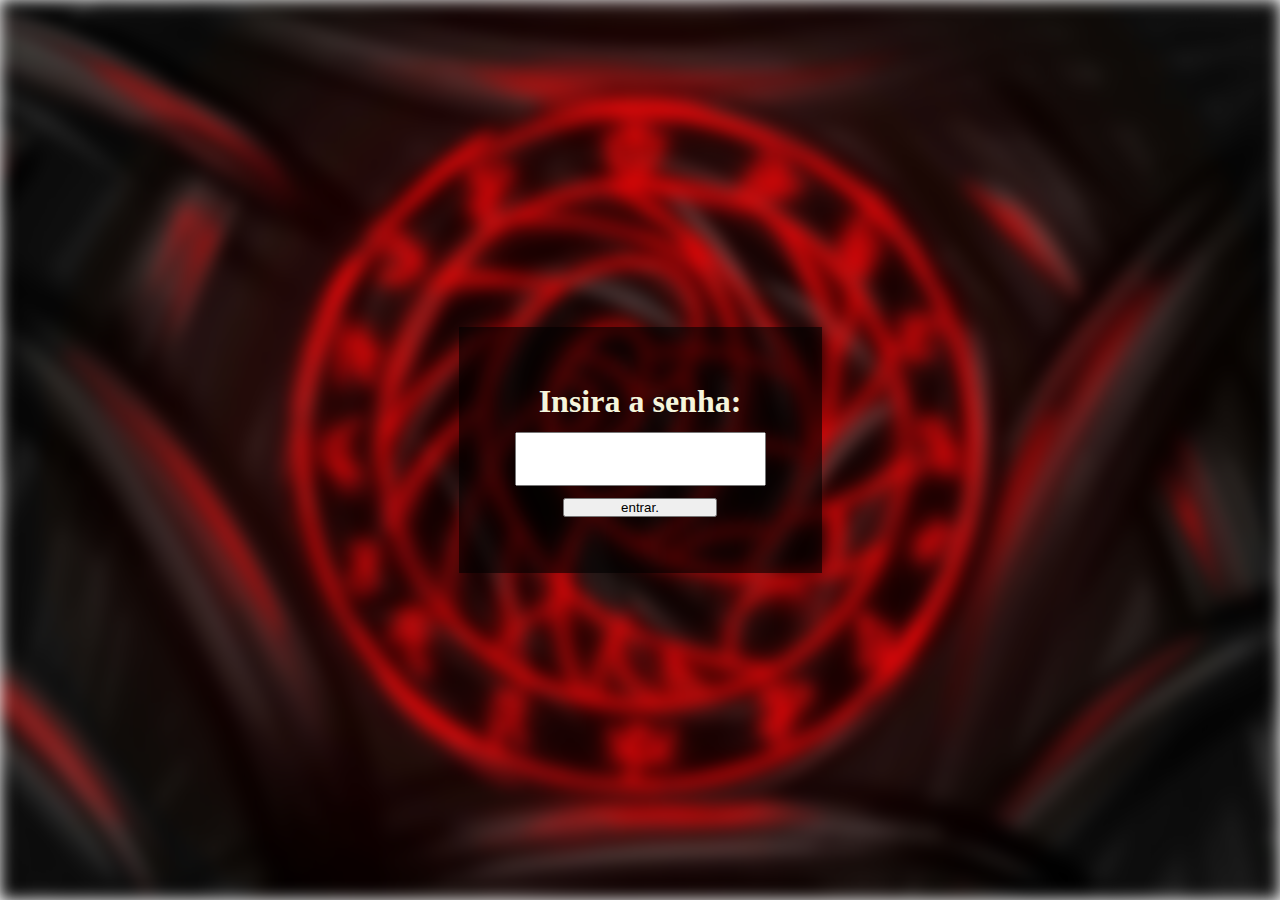
<file: index.html>
<!DOCTYPE html>
<html lang="pt-br">
<head>
    <meta charset="UTF-8">
    <meta name="viewport" content="width=device-width, initial-scale=1.0">
    <link rel="stylesheet" href="style.css">
    <script src="main.js" defer></script>
    <title>???????</title>
</head>
<body>
    <div class="blur"></div>
    <div class="password-cont">
        <h1>Insira a senha:</h1>
        <input type="text" id="password">
        <button id="entrar">entrar.</button>
    </div>
</body>
</html>
</file>
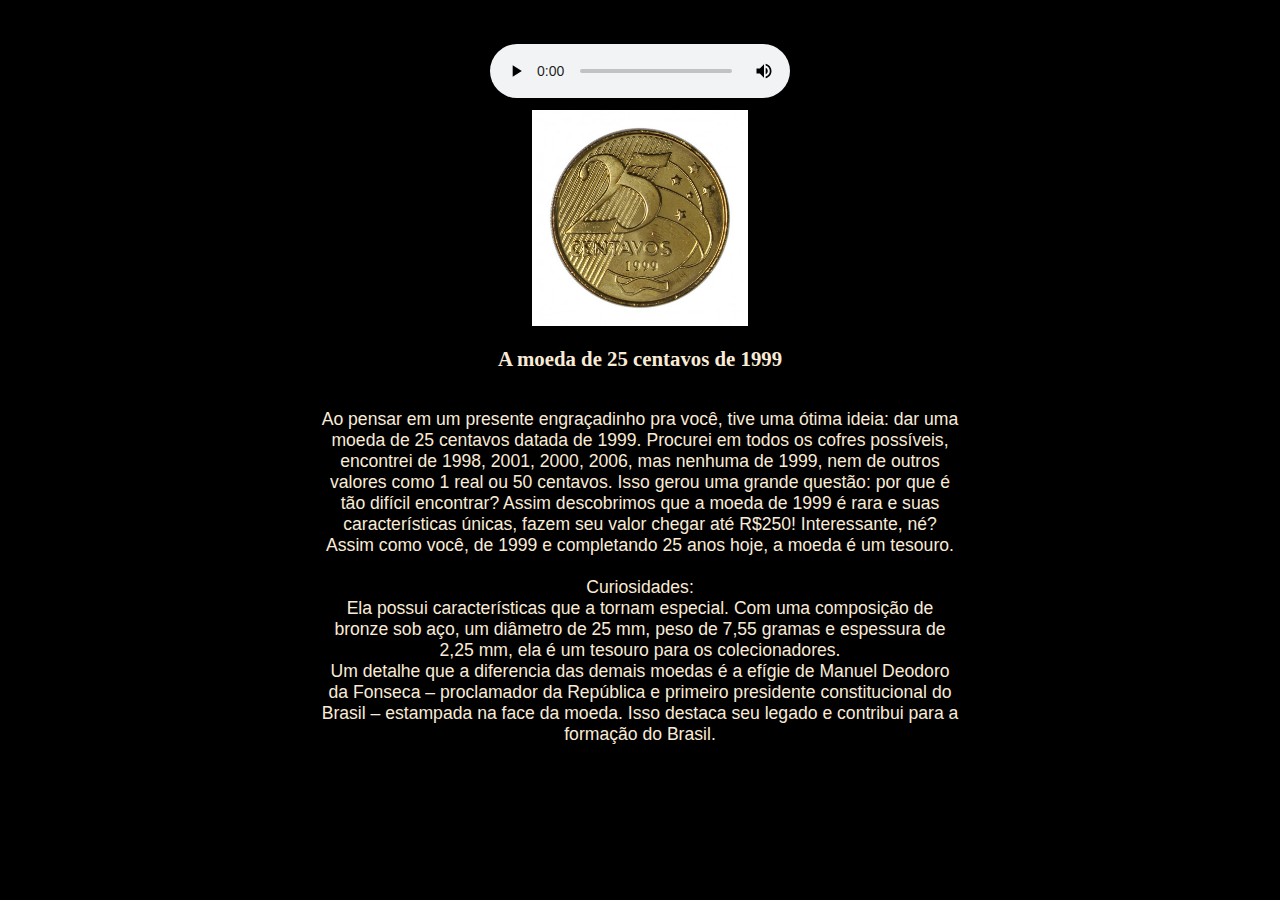
<file: final.html>
<!DOCTYPE html>
<html lang="pt-br">
<head>
    <meta charset="UTF-8">
    <meta name="viewport" content="width=device-width, initial-scale=1.0">
    <title>25 centavos - 1999</title>
</head>
<body style="background-color: black; display: grid; place-content: center; padding: 36px;">
    <audio controls style="place-self: center; margin-bottom: 12px;">
        <source src="./img/you got a message from voneno (1).ogg" type="audio/ogg">
      </audio>
    <img src="./img/1999.jpg" alt="" style="height: 24vh; place-self: center;">
    <h3 style="color: antiquewhite; text-align: center; font-size: 1.3rem;">
        A moeda de 25 centavos de 1999
    </h3>
    <p style="color: antiquewhite; text-align: center; width: 50vw; font-size: 1.1rem; font-family: Arial, Helvetica, sans-serif;">
        Ao pensar em um presente engraçadinho pra você, tive uma ótima ideia: dar uma moeda de 25 centavos datada de 1999. Procurei em todos
        os cofres possíveis, encontrei de 1998, 2001, 2000, 2006, mas nenhuma de 1999, nem de outros valores como 1 real ou 50 centavos. Isso
        gerou uma grande questão: por que é tão difícil encontrar? Assim descobrimos que a moeda de 1999 é rara e suas características únicas,
        fazem seu valor chegar até R$250! Interessante, né? Assim como você, de 1999 e completando 25 anos hoje, a moeda é um tesouro.
        <br>
        <br>Curiosidades: <br>

        Ela possui características que a tornam especial. Com uma composição de bronze sob aço, um diâmetro de 25 mm, peso de 7,55 gramas e espessura de 2,25 mm, ela é um tesouro para os colecionadores.
        <br>Um detalhe que a diferencia das demais moedas é a efígie de Manuel Deodoro da Fonseca – proclamador da República e primeiro presidente constitucional do Brasil – estampada na face da moeda. Isso destaca seu legado e contribui para a formação do Brasil.
    </p>
</body>
</html>
</file>
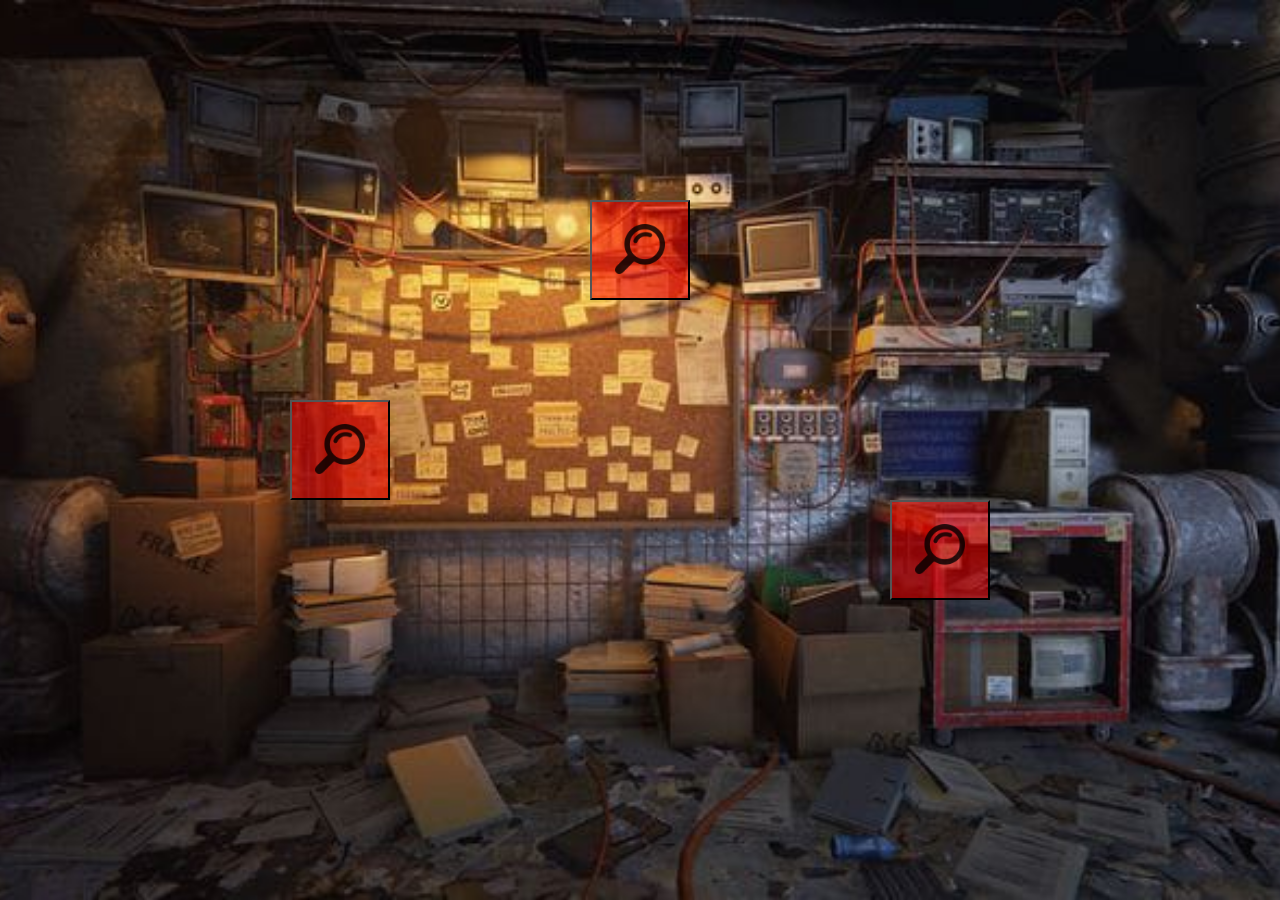
<file: room.html>
<!DOCTYPE html>
<html lang="pt-br">

<head>
    <meta charset="UTF-8">
    <meta name="viewport" content="width=device-width, initial-scale=1.0">
    <link rel="stylesheet" href="room.css">
    <script src="room.js" defer></script>
    <title>A busca</title>
</head>

<body>
    <div id="board" class="hidden">
        <button id="exitB">X</button>
        <img src="./img/board.jpeg" alt="">
    </div>
    <div class="blur hidden" id="blur"></div>
    <button id="showboard"><img src="./img/lupa.png" alt=""></button>
    <button id="showletter"><img src="./img/lupa.png" alt=""></button>
    <button id="showpc"><img src="./img/lupa.png" alt=""></button>
    <div id="carta" class="hidden">
        <button id="exitC">X</button>
        <p class="carta">

            Um poema sem graça, artificial #001 <br>
            <br>
            Amanhecer suave, a luz a brilhar, <br>
            Nasce a esperança, vem pra ficar. <br>
            Onda de sonhos, vida a fluir, <br>
            Que sorriso alegre.<br>
            No ritmo de um coração a dançar, <br>
            Amigos e amores, prontos pra amar. <br>
            Se a vida é um ciclo, vamos celebrar, <br>
            Caminhos que surgem, prontos pra trilhar. <br>
            Estrelas no céu, a brilhar sem parar, <br>
            Unindo os destinos, prontos pra sonhar. <br>
        </p>
    </div>
    <div id="password-cont" class="hidden" style="display: none;">
        <button id="exitPc">X</button>
        <h1>Insira a senha:</h1>
        <input type="text" id="password">
        <button id="entrar">entrar.</button>
    </div>
</body>

</html>
</file>
<file: style.css>
*{
    margin: 0;
    padding: 0;
    box-sizing: border-box;

}
body{
    height: 100vh;
    width: 100vw;
    display: grid;
    justify-items: center;
    align-items: center;
}
.blur{
    background-image: url("./img/fundo.jpg");
    background-position: center;
    background-size: cover;
    background-repeat: no-repeat;
    filter: blur(8px);
    height: 100%;
    width: 100%;
    -webkit-filter: blur(8px);
    position: absolute;
    z-index: -1;
}
.password-cont{
    padding: 56px;
    display: grid;
    background-color: rgba(0, 0, 0, 0.596);
    position: absolute;
    justify-items: center;
    gap: 12px;
}
h1{
    color: beige;
}
.password-cont input{
    height: 6vh;
    text-align: center;
    font-size: 1.2rem;
}
.password-cont button{
    width: 12vw;
}
</file>
<file: room.css>
*{
    margin: 0;
    padding: 0;
    box-sizing: border-box;

}
body{
    height: 100vh;
    width: 100vw;
    display: grid;
    justify-items: center;
    align-items: center;
    background-image: url("./img/room.jpeg");
    background-position: center;
    background-size: cover;
    background-repeat: no-repeat;
}

.blur{
    background-image: url("./img/room.jpg");
    background-position: center;
    background-size: cover;
    background-repeat: no-repeat;
    filter: blur(8px);
    height: 100%;
    width: 100%;
    -webkit-filter: blur(8px);
    position: absolute;
    z-index: -1;
}
.hidden{
    display: none;
}

#showboard{
    height: 100px;
    width: 100px;
    background-color: rgba(255, 0, 0, 0.527);
    transform: translateY(100px);
}
#showboard img{
    height: 50px;
    width: 50px;
    opacity: 0.8;
}

#showletter{
    height: 100px;
    width: 100px;
    background-color: rgba(255, 0, 0, 0.527);
    transform: translate(-300px);
}
#showletter img{
    height: 50px;
    width: 50px;
    opacity: 0.8;
}

.carta{
    background-color: beige;
    padding: 24px;
    width: 22vw;
    height: 22vw;
}

#showpc{
    height: 100px;
    width: 100px;
    background-color: rgba(255, 0, 0, 0.527);
    transform: translate(300px, -200px);
}
#showpc img{
    height: 50px;
    width: 50px;
    opacity: 0.8;
}

#password-cont{
    display: grid;
    place-items: center;
    background-color: rgba(13, 45, 184, 0.719);
    color: beige;
    padding: 24px;
    width: 22vw;
    height: 16vw;
}

#password-cont input{
    height: 6vh;
    text-align: center;
    font-size: 1.2rem;
}
</file>
